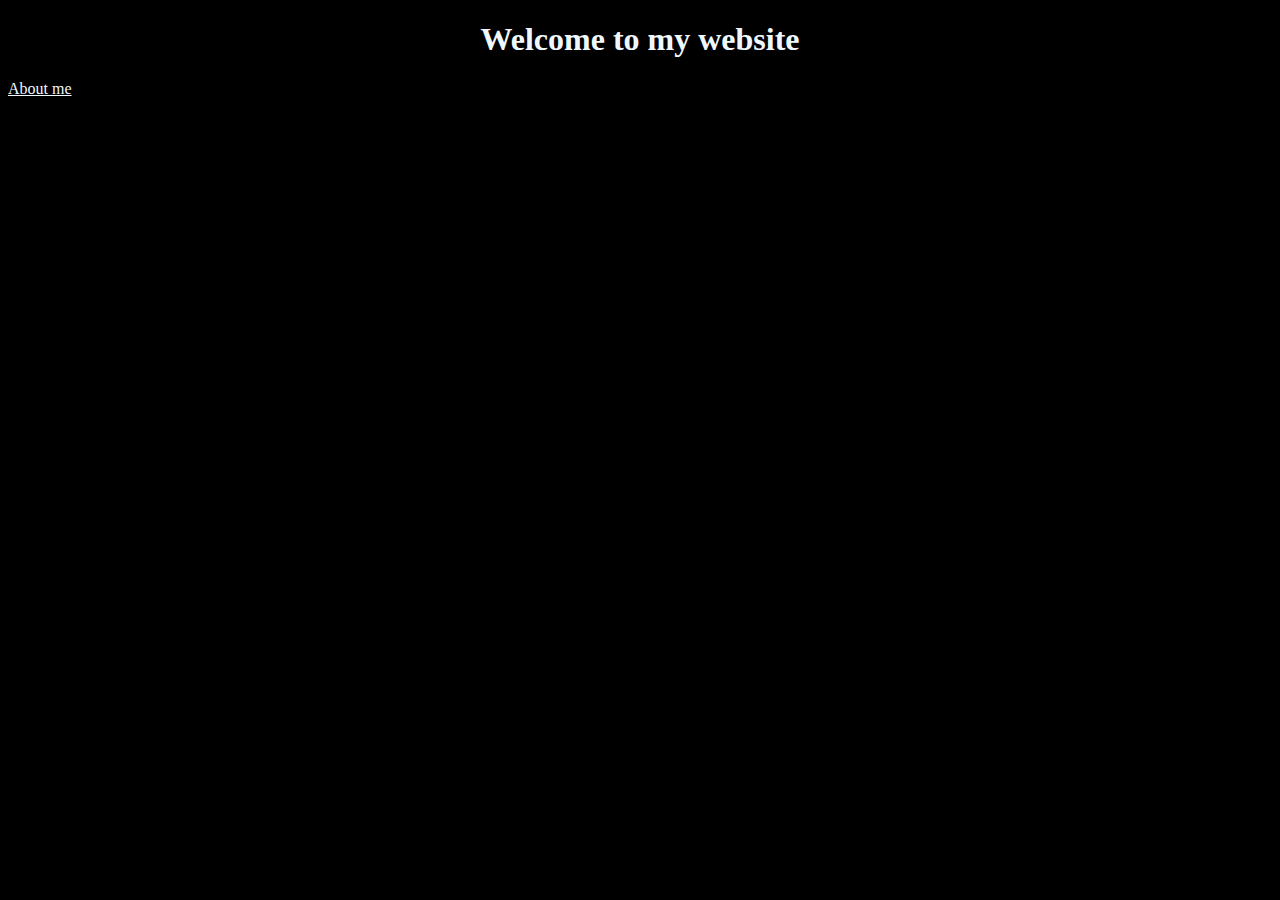
<file: index.html>
<!DOCTYPE html>
<html lang="en">
<head>
    <meta charset="UTF-8">
    <meta name="viewport" content="width=device-width, initial-scale=1.0">
    <link rel="stylesheet" href="/css/styles.css" />
    <title>Homepage</title>
</head>
<body>
    <h1>Welcome to my website</h1>
    <a href="/about.html">About me</a>
</body>
</html>
</file>
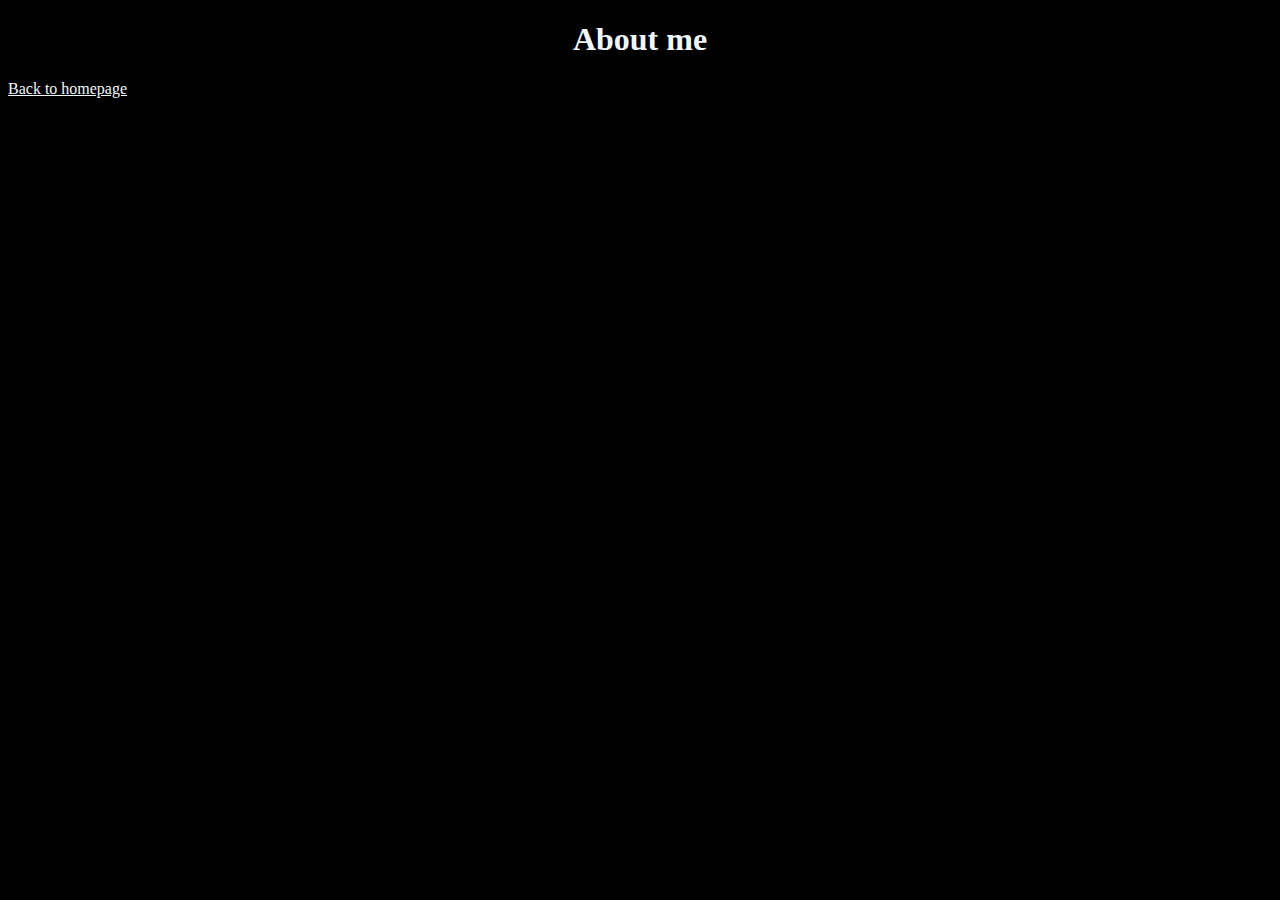
<file: about.html>
<!DOCTYPE html>
<html lang="en">
<head>
    <meta charset="UTF-8">
    <meta name="viewport" content="width=device-width, initial-scale=1.0">
    <link rel="stylesheet" href="/css/styles.css">
    <title>About me</title>
</head>
<body>
    <h1>About me</h1>
    <a href="/">Back to homepage</a>
</body>
</html>
</file>
<file: css/styles.css>
body {
    background-color: black;
}

h1 {
    color: aliceblue;
    text-align: center;
}

a {
    color: aliceblue;
}
</file>
